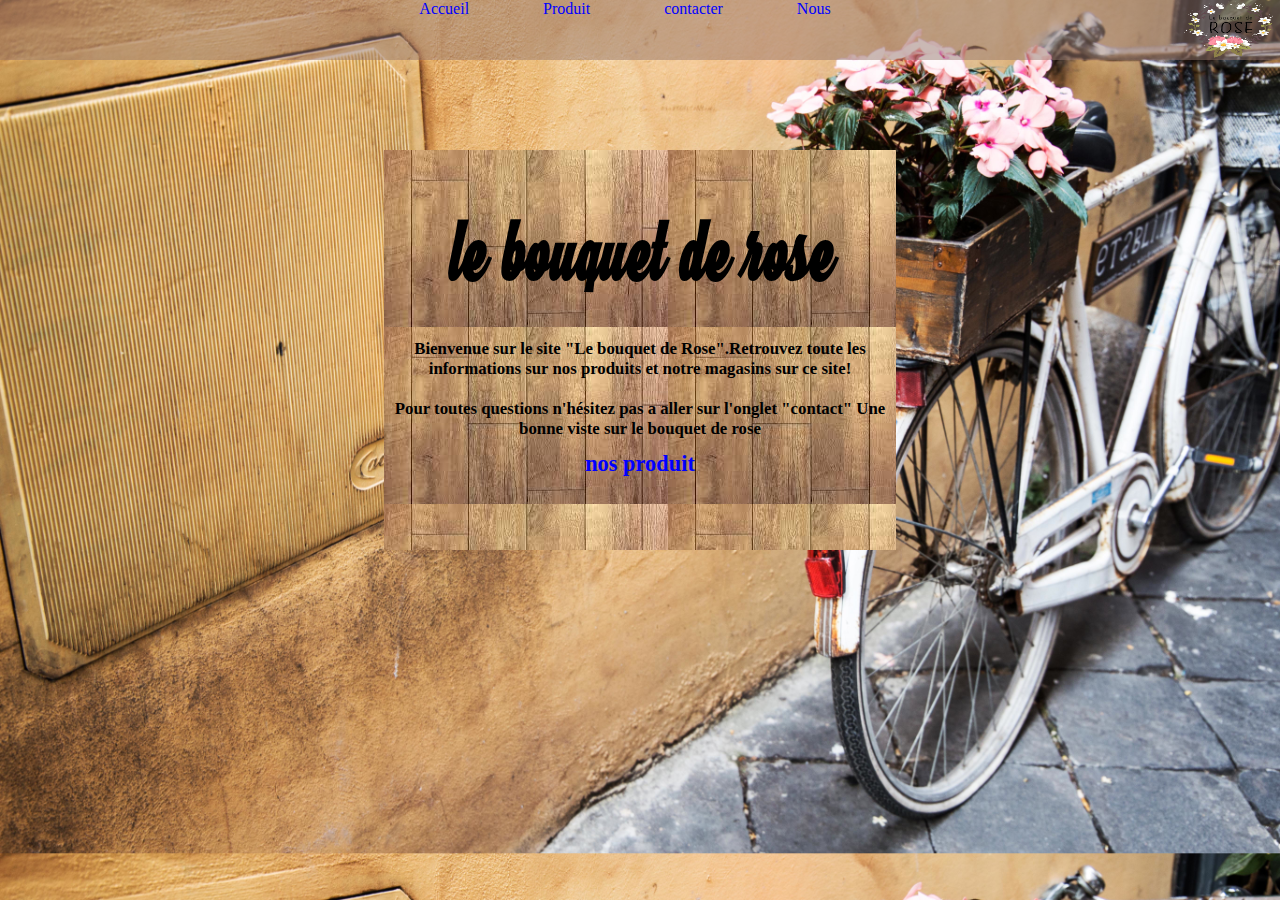
<file: pages/chall/index.html>
<!DOCTYPE html>
<html>
<head>
<meta charset="utf-8">
<link rel="stylesheet" type="text/css" href="css/style.css">
	<title></title>
</head>
<body>
<div id="div1">
 <img id="logo1" src="img/logo1.png">


	<ul>
		<li><a href="index.html"> Accueil</li></a>
		
	  <li><a href="page/page2.html">Produit</li></a>
		<li><a href="page/page3.html">contacter</li></a>
    <li><a href="page/page4.html"> Nous</a></li>
		
	</ul>
</div>
<div id="div2">
    <h1 id="titre">le bouquet de rose</h1>
    <br>
    <br>
    <br>
    <h2>Bienvenue sur le site "Le bouquet de Rose".Retrouvez toute les informations sur nos produits et notre magasins sur  ce site!<br>
    <br>
    Pour toutes questions n'hésitez pas a aller sur l'onglet "contact"
    Une bonne viste sur le bouquet de rose </h2><br>
  <div id="div3">
  	<h1>
  		<a href="page/page2.html">nos produit</a>
  	</h1>
  </div>
	

</div>


</body>
</html>
</file>
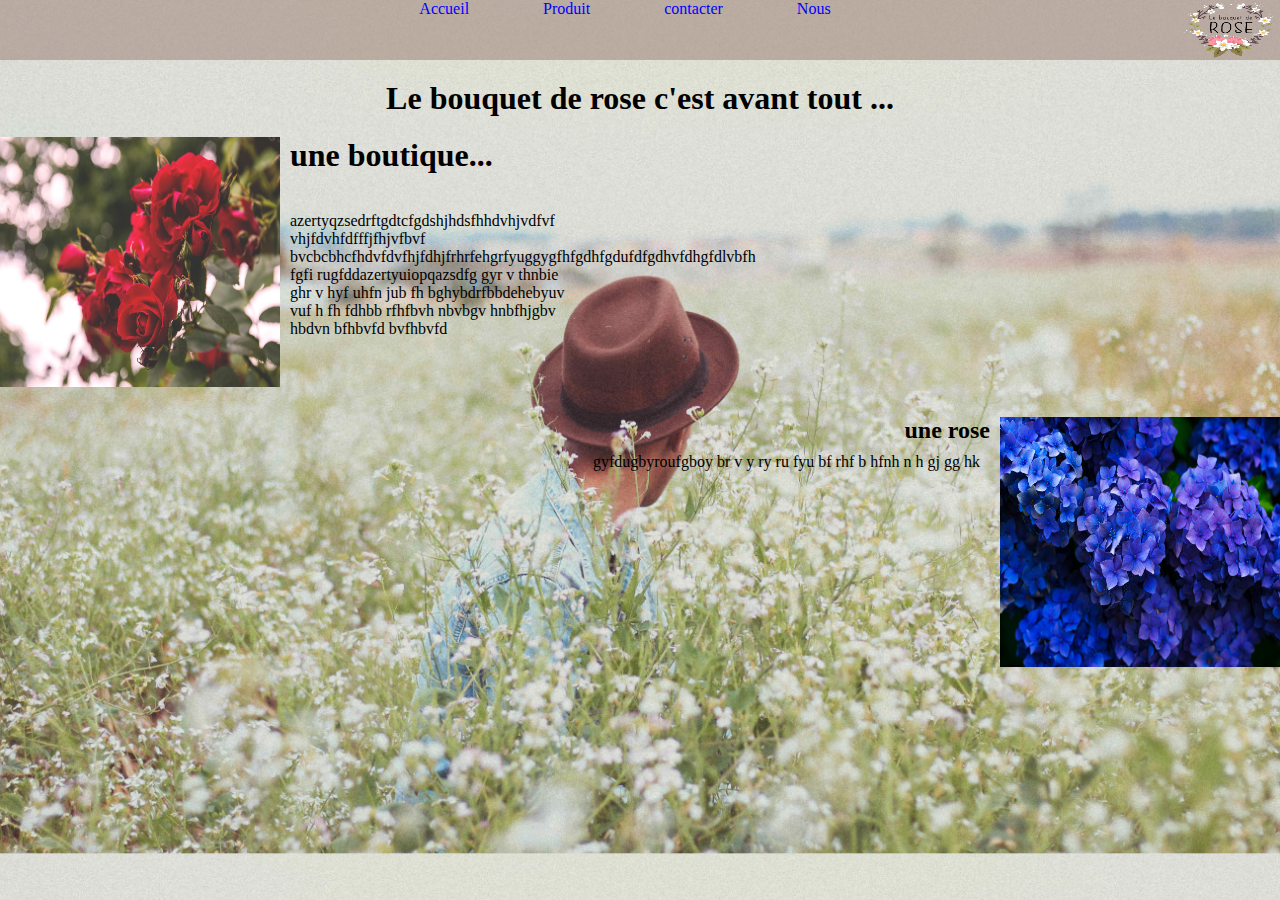
<file: pages/chall/page/page3.html>
<!DOCTYPE html>
<html>
<head>
<meta charset="utf-8">
<link rel="stylesheet" type="text/css" href="../css/page3.css">
	<title></title>
</head>
<body>
<div id="div0">
 <img id="logo1" src="../img/logo1.png">


	<ul>
		<li><a href="../index.html"> Accueil</li></a>
		<li><a href="page2.html">Produit</li></a>
		<li><a href="page3.html">contacter</li></a>
        <li><a href="page4.html"> Nous</a></li>
		
	</ul>
</div>

	<h1 id="h11">Le bouquet de rose c'est avant tout ...</h1>
		
	</div>
		    <div id="div3"> 
		    		  <div id="texte1"> <img id="img1" src="../img/flower7.jpg"> </div>

		    <div id="texte">
		    	<h1> une boutique...</h1>
		    	<br>
		    	<p>azertyqzsedrftgdtcfgdshjhdsfhhdvhjvdfvf vhjfdvhfdfffjfhjvfbvf bvcbcbhcfhdvfdvfhjfdhjfrhrfehgrfyuggygfhfgdhfgdufdfgdhvfdhgfdlvbfh fgfi rugfddazertyuiopqazsdfg gyr v thnbie  ghr v hyf  uhfn jub fh bghybdrfbbdehebyuv vuf  h fh  fdhbb rfhfbvh nbvbgv hnbfhjgbv hbdvn bfhbvfd bvfhbvfd</p>
		    </div>

			
	</div>
		<div id="div4"></div>
	</div>


	<div id="div2">
	
		    <div id="div5">
			<img id="img2" src="../img/flower9.jpg">
			</div>
			<div id="rose">
				<h2 id="une">une rose</h2>
				<br>
				<br>
				<p id="nul"> gyfdugbyroufgboy br v y ry ru fyu bf rhf b hfnh n h  gj  gg hk</p>
			</div>

		
		<div id="div6"></div>
	</div>



</body>
</html>
</file>
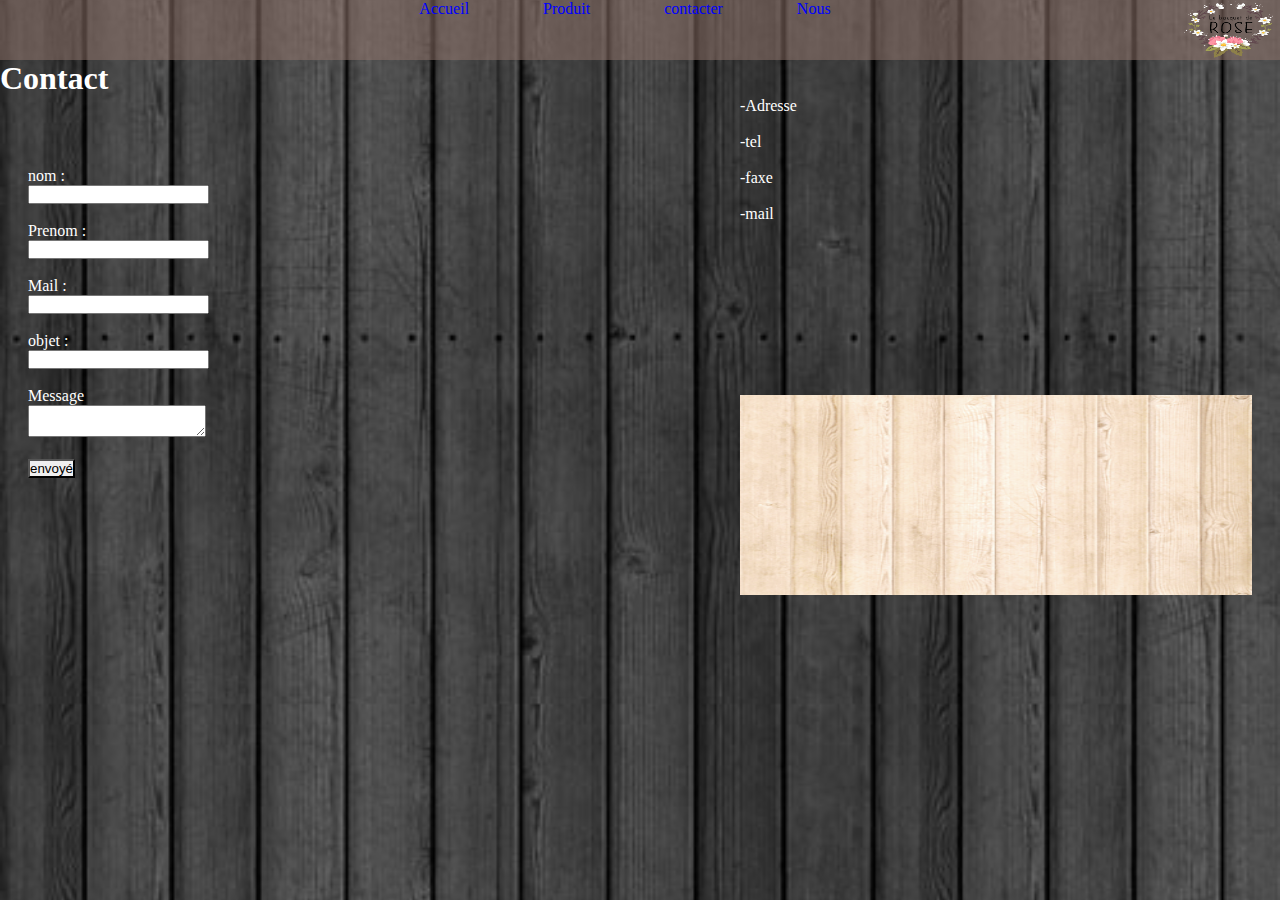
<file: pages/chall/page/page4.html>
<!DOCTYPE html>
<html>
<head>
<meta charset="utf-8">
<link rel="stylesheet" type="text/css" href="../css/page4.css">
	<title></title>
</head>
<body>
<div id="div1">
 <img id="logo1" src="../img/logo1.png">


		<ul>
		<li><a href="../index.html"> Accueil</li></a>
		<li><a href="page2.html">Produit</li></a>
		<li><a href="page3.html">contacter</li></a>
        <li><a href="page4.html"> Nous</a></li>
		
	</ul>
</div>
<h1>Contact</h1>

<header>
	

	     
	         
	         <br>
		     <form>
				nom :<br>
				<input type="text" name="nom"><br>
				<br>
	    	
				Prenom :<br>
				<input type="text" name="Prenom"><br>
				<br>
	    	
				Mail :<br>
				<input type="text" name="mail"><br>
				<br>
	    	
	    	
				objet :<br>
				<input type="text" name="objet"><br>
				<br>

			
				<label form="Message" cols="40" rows="8">Message</label>
				<br>
				<textarea></textarea>
				<br>
				<br>
                <input id="input" type="submit" value="envoyé">

	    	</form>	


		</div>
	

     <div id="div4">
     	<ul>
     		<li>-Adresse</li>
     		<br>
     		<li>-tel </li>
     		<br>
     		<li>-faxe</li>
     		<br>
     		<li>-mail</li>
     		<br>
     	</ul>
     	<br>
     	<br>
     	<br>
     	<img id="img" src="../img/wood4.png">
     </div>
</header>







</body>
</html>
</file>
<file: pages/chall/css/style.css>
@font-face{
	font-family: Hamster;
	src: url(../fonts/Hamster.otf);
}

*{
	margin:0;
	padding: 0;
}


body {
	background-image: url("../img/cityFlower.jpg");
	background-size: 100%;

}
#div1{
	height:60px;
	width: 100%;
	background-color:rgba(150,120,110,0.5);

	



}
#div2{
	
	
	margin: auto;
	margin-top: 7%; 
	text-align: center;
	width: 40%;
	height: 300px;
	font-size: 0.7em;
	
	padding-top: 100px;
    background-image:url("../img/wood3.jpg");





}
#logo1{

	float: right;
	height: 60px;
	width: 100px;
}

li{
	display:inline-block;
	margin-left: 70px;
	color: blue;
    
}
ul{
	text-align: center;
}


}
h1{
	padding: top;
	font-family: Hamster;
}
#div3{
	border-radius: 99%;
		margin-top: 200px
	margin-bottom: -20px;



}

#titre{
	font-family: Hamster;
	font-size: 70px;
	margin-top: -40px;
}

a {
	color: blue;
	text-decoration: none;
}
#div3 a:hover{
	font-size: 50px;
	transition: font-size 0.5s ;
	color: red;
	transition: color 0.5s;
}
</file>
<file: pages/chall/css/page3.css>
*{
	margin:0;
	padding: 0;
}
body {
	background-image: url("../img/flower8.jpg");
	background-size: 100%;
}


#div0{
	height:60px;
	width: 100%;
	border-top: auto;
	background-color:rgba(150,120,110,0.5);
    margin-left: auto
}

#logo1{

	float: right;
	height: 60px;
	width: 100px;
}
li{
	display:inline-block;
	margin-left: 70px;
	color: blue;
    
}
ul{
	text-align: center;
}


#div1{
     
     
     height: 280px;
     width: 100%;
     
    }

#div2{

	height: 280px;
	width:100%;
	
}
a {
	color: blue;
	text-decoration: none;
}

#div3{
	height: 280px;
	width: 280px;
	
}
#img1{
	height: 250px;
	width: 280px;
}
#texte1{
	float: left;

}

#texte{
	margin-left: 290px;
	height: 50%;
	width:100%;
}
 #img2{
 	float: right;
 	height: 250px;
 	width: 280px;
 }
 #div5{
 	float: right;
 	height: 280px;
 	width:280px;
 	bor
 }
 #h11{
 	text-align: center;
 }
 #rose{
 	float: right;
 	margin-right: 10px;
 }
 #une{
 	float: right;
 }
 h1{
 	margin-bottom: 20px;
 	margin-top: 20px;
 }
 #nul {
 	margin-right: 10px;
 }
</file>
<file: pages/chall/css/page4.css>
*{
	margin:0;
	padding: 0;
	color: white;
}

body {
	background-image: url("../img/wood1.jpg");
	background-size: 100%;

}
#div1{
	height:60px;
	width: 100%;
	border-top: auto;
	background-color:rgba(150,120,110,0.5);
	


}

#logo1{

	float: right;
	height: 60px;
	width: 100px;
}

#div1 li{
	display:inline-block;
	margin-left: 70px;
	color: blue;
    
}
#div1 ul{
	text-align: center;

}
h1{
	padding: top;
}




#div4{
	
	display: flex;
	flex-flow: column wrap;
	align-items: flex-start;
	width: 40%;
	
	height: 500px;




}
#div4 li{
	list-style: none;
	

}
#img{
	
	height: 40%;
	width: 100%;
	margin-top: 100px;
}

header{

	display: flex ;
	justify-content: center;
}
form{
	
	height: 100%;
	width: 40%;
	margin-right: 200px;
	margin-top: 70px;
}
#input{
	border-radius: 0%
}

input {
	color: black;
}
a {
	color: blue;
	text-decoration: none;
}
</file>
